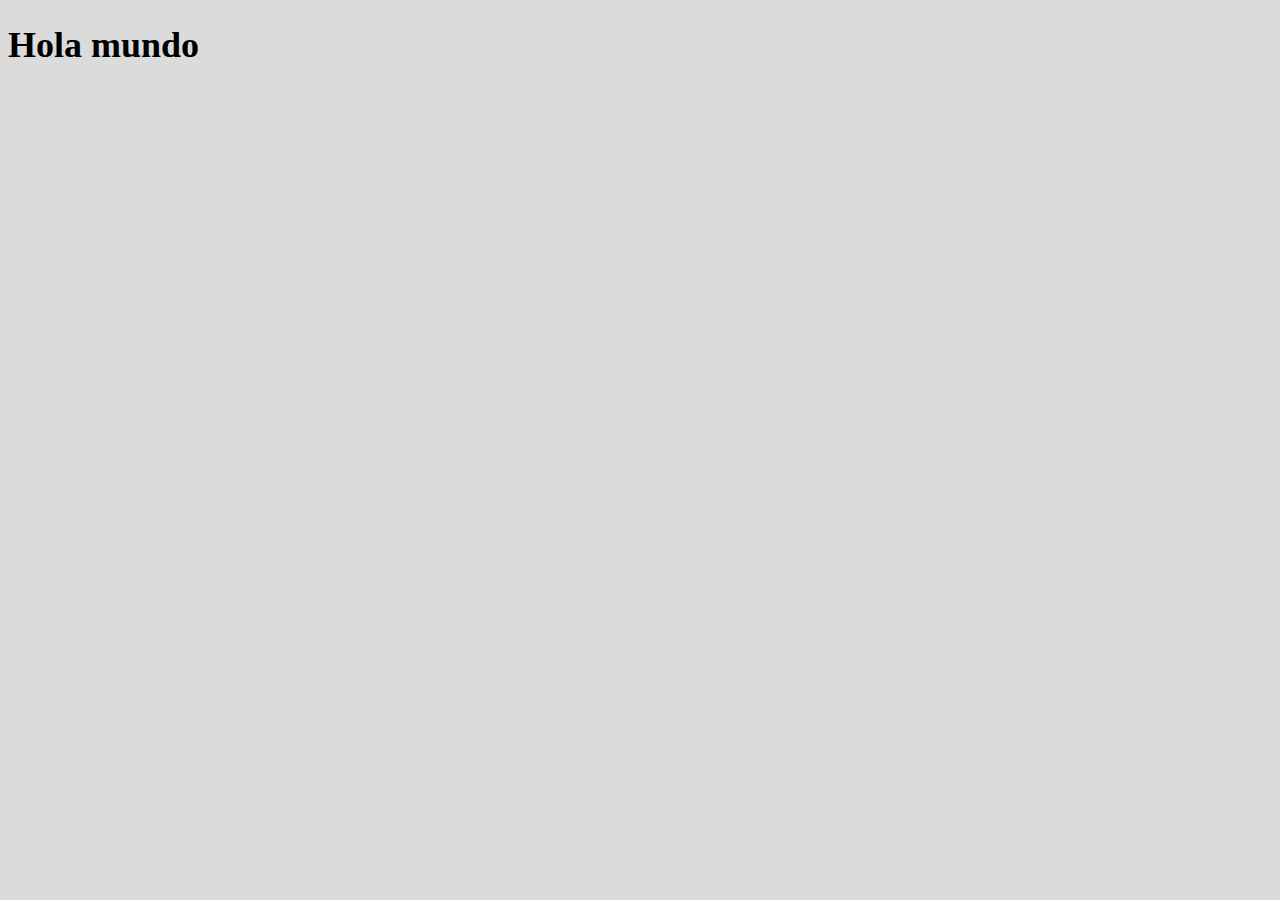
<file: views/index.html>
<!DOCTYPE html>
<html>
<head>
    <meta charset="utf-8" />
    <meta http-equiv="X-UA-Compatible" content="IE=edge">
    <title>Home</title>
    <meta name="viewport" content="width=device-width, initial-scale=1">
    <link rel="stylesheet" type="text/css" media="screen" href="public/app.css" />
</head>
<body>
    <h1>Hola mundo</h1>
</body>
</html>
</file>
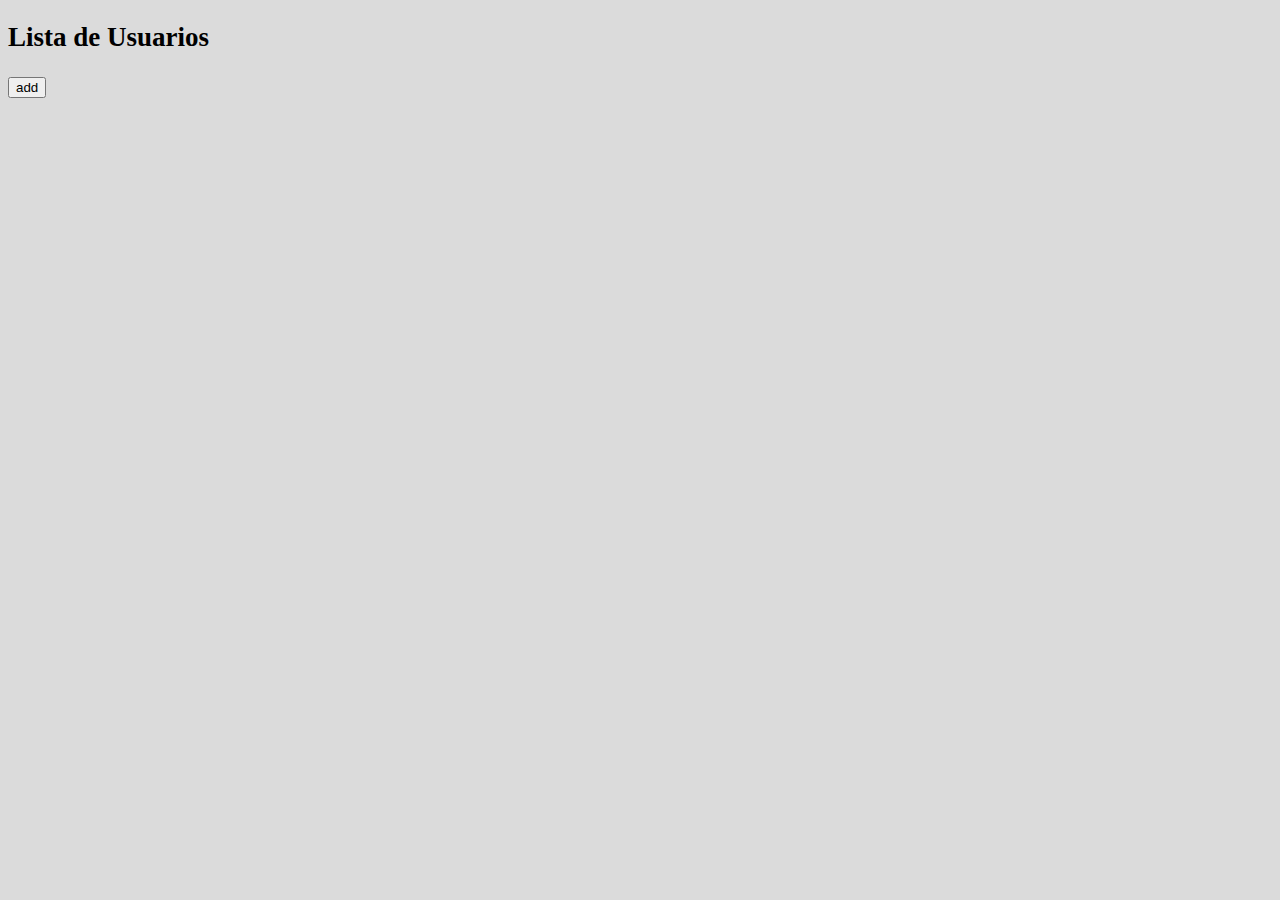
<file: views/usuarios.html>
<!DOCTYPE html>
<html>
<head>
    <meta charset="utf-8" />
    <meta http-equiv="X-UA-Compatible" content="IE=edge">
    <title>Usuarios</title>
    <meta name="viewport" content="width=device-width, initial-scale=1">
    <link rel="stylesheet" type="text/css" media="screen" href="public/app.css" />
</head>
<body>
    <h2>Lista de Usuarios</h2>

    <div id="content"></div>
    <button id="reload">add</button>
    <script>
        const getData = async () => {
            const req = await fetch("http://localhost:1323/api/usuarios")
            const data = await req.json()
            drawData(data)
        }
        const drawData = data =>{
            data.forEach(e => {
                const html=`<div>${e.name}</div>`
                content.insertAdjacentHTML('beforeend', html)
            });
        } 
        getData();
        reload.addEventListener('click', e =>{
            e.preventDefault();
            getData();
        })
    </script>
</body>
</html>
</file>
<file: views/public/app.css>
body{
    background: #dbdbdb;
    font-size: 18px;
}
</file>
